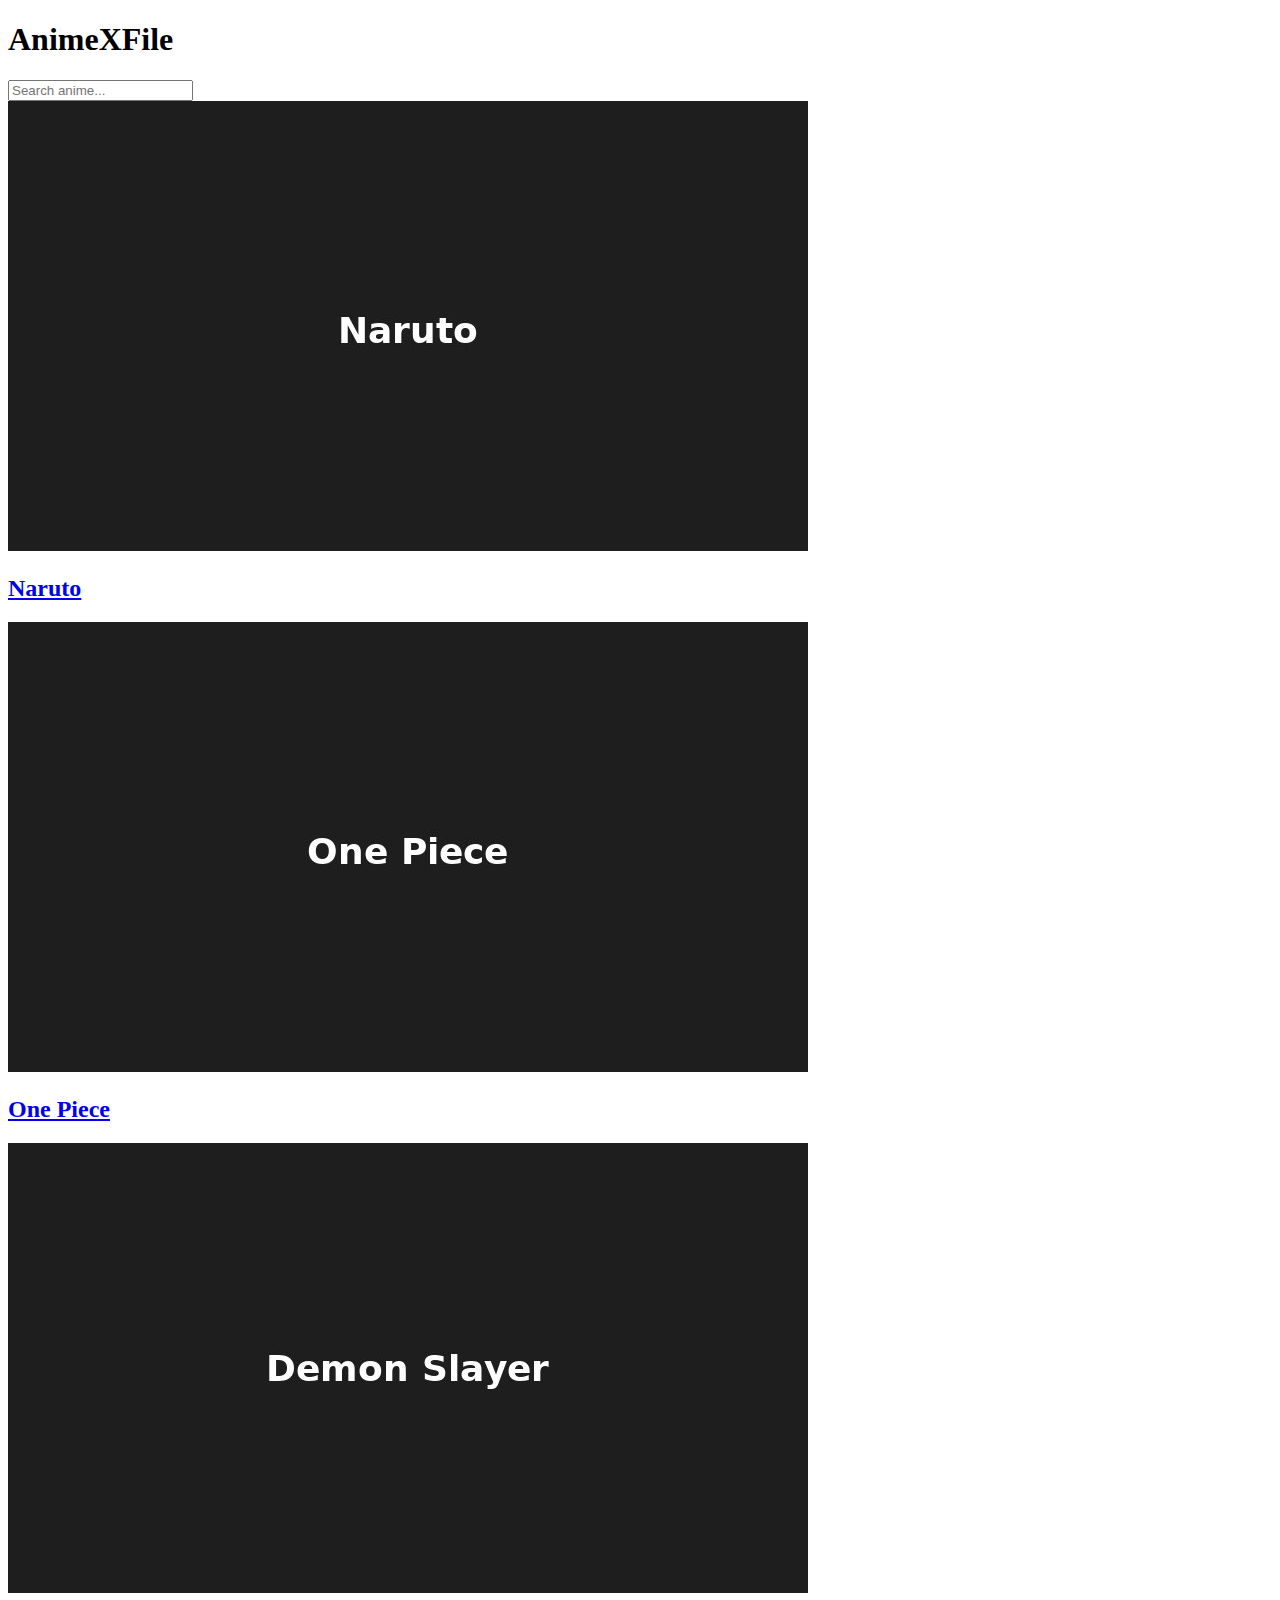
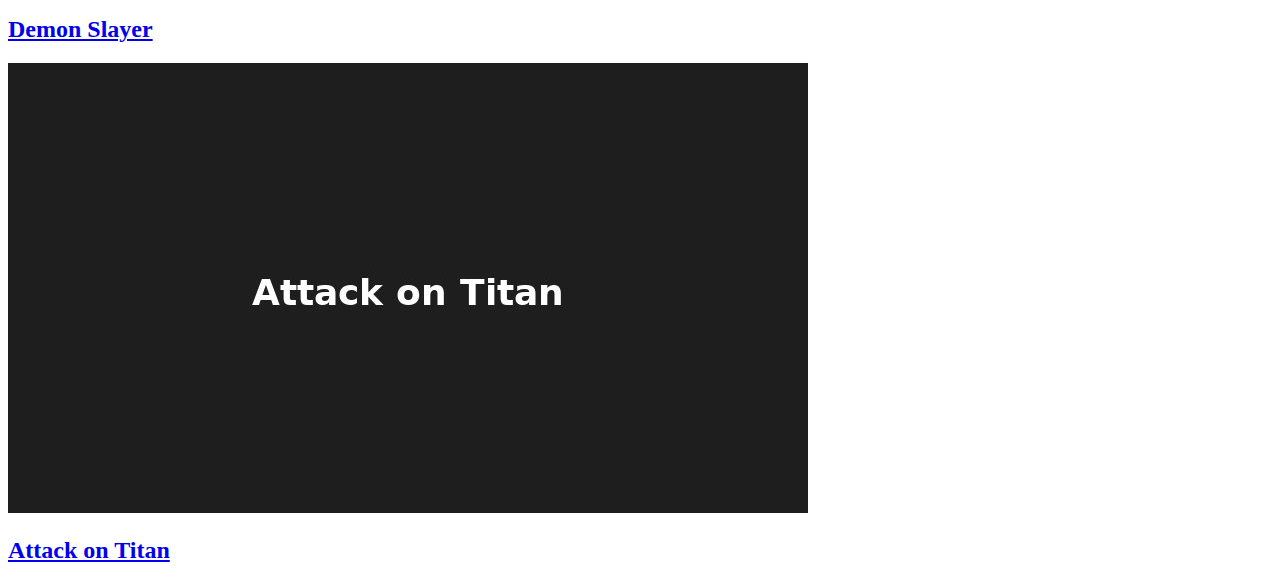
<file: Index.html>
<!DOCTYPE html>
<html lang="en">
<head>
  <meta charset="UTF-8">
  <meta name="viewport" content="width=device-width, initial-scale=1.0">
  <title>AnimeXFile</title>
  <link rel="stylesheet" href="css/style.css">
</head>
<body>
  <header>
    <h1>AnimeXFile</h1>
    <input type="text" id="search" placeholder="Search anime...">
  </header>

  <section class="anime-grid" id="animeList">
    <div class="anime-card">
      <a href="anime/naruto.html">
        <img src="images/naruto.jpg" alt="Naruto">
        <h2>Naruto</h2>
      </a>
    </div>

    <div class="anime-card">
      <a href="anime/onepiece.html">
        <img src="images/onepiece.jpg" alt="One Piece">
        <h2>One Piece</h2>
      </a>
    </div>

    <div class="anime-card">
      <a href="anime/demon-slayer.html">
        <img src="images/demon-slayer.jpg" alt="Demon Slayer">
        <h2>Demon Slayer</h2>
      </a>
    </div>

    <div class="anime-card">
      <a href="anime/attack-on-titan.html">
        <img src="images/aot.jpg" alt="Attack on Titan">
        <h2>Attack on Titan</h2>
      </a>
    </div>
  </section>

  <script src="script.js"></script>
</body>
</html>
</file>
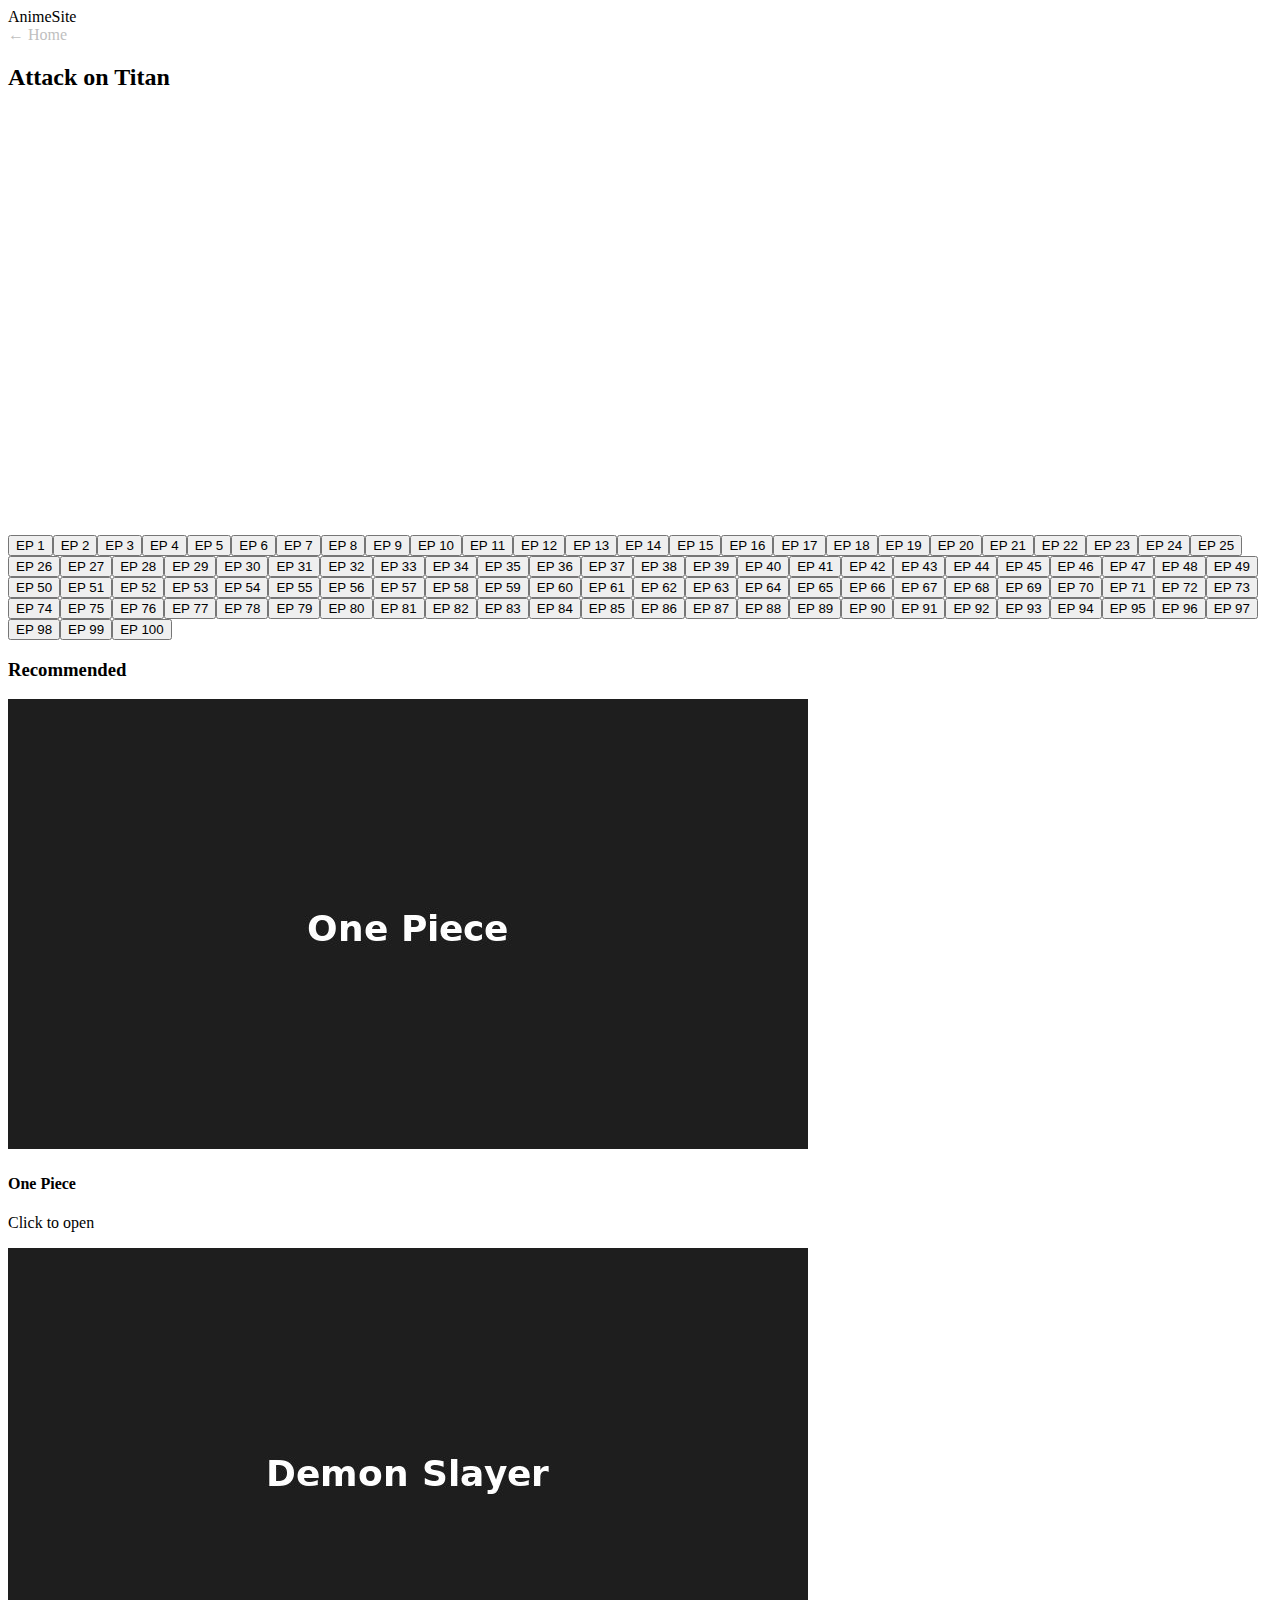
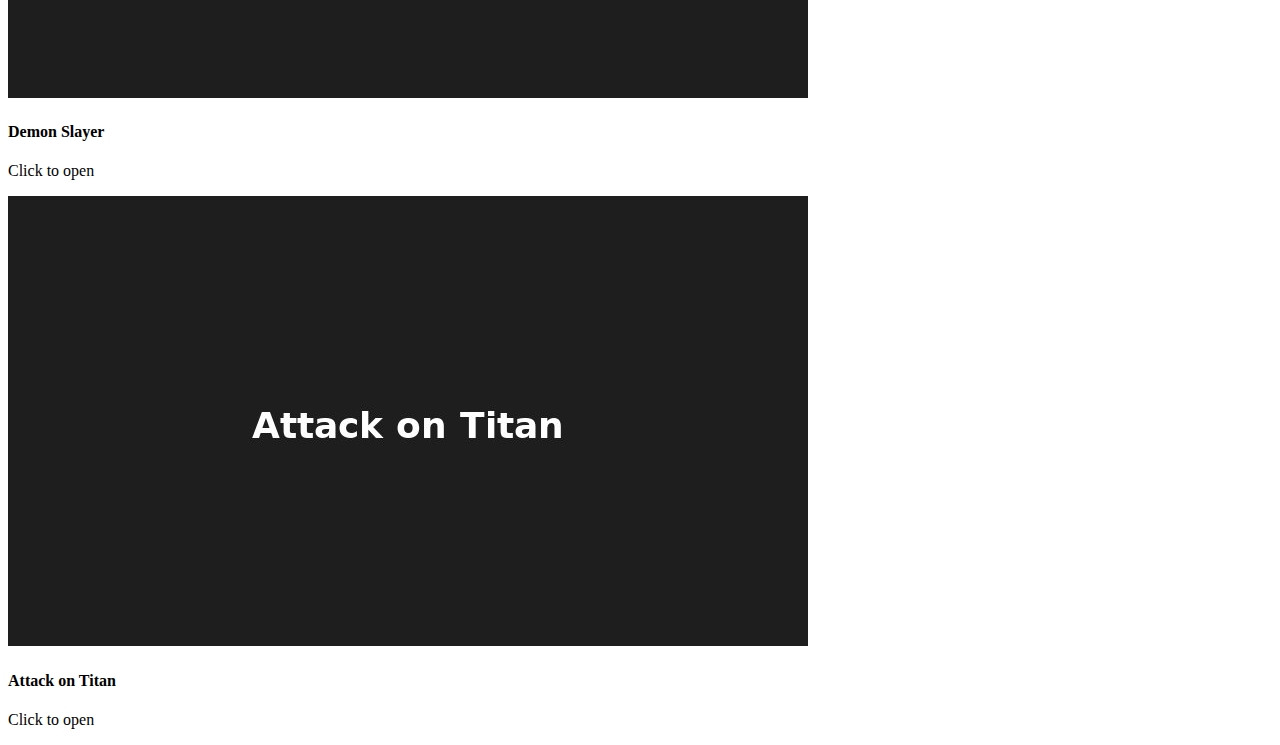
<file: anime/attack-on-titan.html>
<!DOCTYPE html>
<html lang="en">
<head>
<meta charset="utf-8" />
<meta name="viewport" content="width=device-width,initial-scale=1" />
<title>Attack on Titan — AnimeSite</title>
<link rel="stylesheet" href="../css/style.css" />
</head>
<body>
<header class="topbar">
  <div class="brand">AnimeSite</div>
  <a href="../index.html" style="color:#bfbfbf;text-decoration:none">← Home</a>
</header>

<div class="player-wrap">
  <div class="player">
    <h2>Attack on Titan</h2>
    <!-- iframe player -->
    <iframe id="playerFrame" src="https://short.icu/aotEXAMPLE?ep=1" width="100%" height="420" frameborder="0" allowfullscreen></iframe>

    <div class="ep-list" id="epList"></div>
  </div>

  <aside class="sidebar" id="sidebar">
    <h3>Recommended</h3>
    <div id="recoContainer"></div>
  </aside>
</div>

<script>
const episodes = ["https://short.icu/aotEXAMPLE?ep=1","https://short.icu/aotEXAMPLE?ep=2","https://short.icu/aotEXAMPLE?ep=3","https://short.icu/aotEXAMPLE?ep=4","https://short.icu/aotEXAMPLE?ep=5","https://short.icu/aotEXAMPLE?ep=6","https://short.icu/aotEXAMPLE?ep=7","https://short.icu/aotEXAMPLE?ep=8","https://short.icu/aotEXAMPLE?ep=9","https://short.icu/aotEXAMPLE?ep=10","https://short.icu/aotEXAMPLE?ep=11","https://short.icu/aotEXAMPLE?ep=12","https://short.icu/aotEXAMPLE?ep=13","https://short.icu/aotEXAMPLE?ep=14","https://short.icu/aotEXAMPLE?ep=15","https://short.icu/aotEXAMPLE?ep=16","https://short.icu/aotEXAMPLE?ep=17","https://short.icu/aotEXAMPLE?ep=18","https://short.icu/aotEXAMPLE?ep=19","https://short.icu/aotEXAMPLE?ep=20","https://short.icu/aotEXAMPLE?ep=21","https://short.icu/aotEXAMPLE?ep=22","https://short.icu/aotEXAMPLE?ep=23","https://short.icu/aotEXAMPLE?ep=24","https://short.icu/aotEXAMPLE?ep=25","https://short.icu/aotEXAMPLE?ep=26","https://short.icu/aotEXAMPLE?ep=27","https://short.icu/aotEXAMPLE?ep=28","https://short.icu/aotEXAMPLE?ep=29","https://short.icu/aotEXAMPLE?ep=30","https://short.icu/aotEXAMPLE?ep=31","https://short.icu/aotEXAMPLE?ep=32","https://short.icu/aotEXAMPLE?ep=33","https://short.icu/aotEXAMPLE?ep=34","https://short.icu/aotEXAMPLE?ep=35","https://short.icu/aotEXAMPLE?ep=36","https://short.icu/aotEXAMPLE?ep=37","https://short.icu/aotEXAMPLE?ep=38","https://short.icu/aotEXAMPLE?ep=39","https://short.icu/aotEXAMPLE?ep=40","https://short.icu/aotEXAMPLE?ep=41","https://short.icu/aotEXAMPLE?ep=42","https://short.icu/aotEXAMPLE?ep=43","https://short.icu/aotEXAMPLE?ep=44","https://short.icu/aotEXAMPLE?ep=45","https://short.icu/aotEXAMPLE?ep=46","https://short.icu/aotEXAMPLE?ep=47","https://short.icu/aotEXAMPLE?ep=48","https://short.icu/aotEXAMPLE?ep=49","https://short.icu/aotEXAMPLE?ep=50","https://short.icu/aotEXAMPLE?ep=51","https://short.icu/aotEXAMPLE?ep=52","https://short.icu/aotEXAMPLE?ep=53","https://short.icu/aotEXAMPLE?ep=54","https://short.icu/aotEXAMPLE?ep=55","https://short.icu/aotEXAMPLE?ep=56","https://short.icu/aotEXAMPLE?ep=57","https://short.icu/aotEXAMPLE?ep=58","https://short.icu/aotEXAMPLE?ep=59","https://short.icu/aotEXAMPLE?ep=60","https://short.icu/aotEXAMPLE?ep=61","https://short.icu/aotEXAMPLE?ep=62","https://short.icu/aotEXAMPLE?ep=63","https://short.icu/aotEXAMPLE?ep=64","https://short.icu/aotEXAMPLE?ep=65","https://short.icu/aotEXAMPLE?ep=66","https://short.icu/aotEXAMPLE?ep=67","https://short.icu/aotEXAMPLE?ep=68","https://short.icu/aotEXAMPLE?ep=69","https://short.icu/aotEXAMPLE?ep=70","https://short.icu/aotEXAMPLE?ep=71","https://short.icu/aotEXAMPLE?ep=72","https://short.icu/aotEXAMPLE?ep=73","https://short.icu/aotEXAMPLE?ep=74","https://short.icu/aotEXAMPLE?ep=75","https://short.icu/aotEXAMPLE?ep=76","https://short.icu/aotEXAMPLE?ep=77","https://short.icu/aotEXAMPLE?ep=78","https://short.icu/aotEXAMPLE?ep=79","https://short.icu/aotEXAMPLE?ep=80","https://short.icu/aotEXAMPLE?ep=81","https://short.icu/aotEXAMPLE?ep=82","https://short.icu/aotEXAMPLE?ep=83","https://short.icu/aotEXAMPLE?ep=84","https://short.icu/aotEXAMPLE?ep=85","https://short.icu/aotEXAMPLE?ep=86","https://short.icu/aotEXAMPLE?ep=87","https://short.icu/aotEXAMPLE?ep=88","https://short.icu/aotEXAMPLE?ep=89","https://short.icu/aotEXAMPLE?ep=90","https://short.icu/aotEXAMPLE?ep=91","https://short.icu/aotEXAMPLE?ep=92","https://short.icu/aotEXAMPLE?ep=93","https://short.icu/aotEXAMPLE?ep=94","https://short.icu/aotEXAMPLE?ep=95","https://short.icu/aotEXAMPLE?ep=96","https://short.icu/aotEXAMPLE?ep=97","https://short.icu/aotEXAMPLE?ep=98","https://short.icu/aotEXAMPLE?ep=99","https://short.icu/aotEXAMPLE?ep=100"];

const player = document.getElementById('playerFrame');
const epList = document.getElementById('epList');

function loadEpisode(i){
  player.src = episodes[i];
  document.querySelectorAll('.ep-btn').forEach(b=>b.classList.remove('active'));
  document.getElementById('epbtn-'+i).classList.add('active');
  player.scrollIntoView({behavior:'smooth', block:'center'});
}

// build list
episodes.forEach((link, idx) => {
  const btn = document.createElement('button');
  btn.className = 'ep-btn' + (idx===0 ? ' active' : '');
  btn.id = 'epbtn-' + idx;
  btn.textContent = 'EP ' + (idx+1);
  btn.onclick = () => loadEpisode(idx);
  epList.appendChild(btn);
});

// recommended
const reco = document.getElementById('recoContainer');
const recommendations = [
  {title:'One Piece', page:'onepiece.html', img:'../images/onepiece.jpg'},
  {title:'Demon Slayer', page:'demon-slayer.html', img:'../images/demon-slayer.jpg'},
  {title:'Attack on Titan', page:'attack-on-titan.html', img:'../images/aot.jpg'}
];
recommendations.forEach(r=>{
  const card = document.createElement('div');
  card.className = 'reco-card';
  card.innerHTML = `<img src="${r.img}" alt="${r.title}"><div class="video-info"><h4 class="reco-title">${r.title}</h4><p class="reco-sub">Click to open</p></div>`;
  card.onclick = ()=> location.href = '../anime/' + r.page;
  reco.appendChild(card);
});
</script>
</body>
</html>
</file>
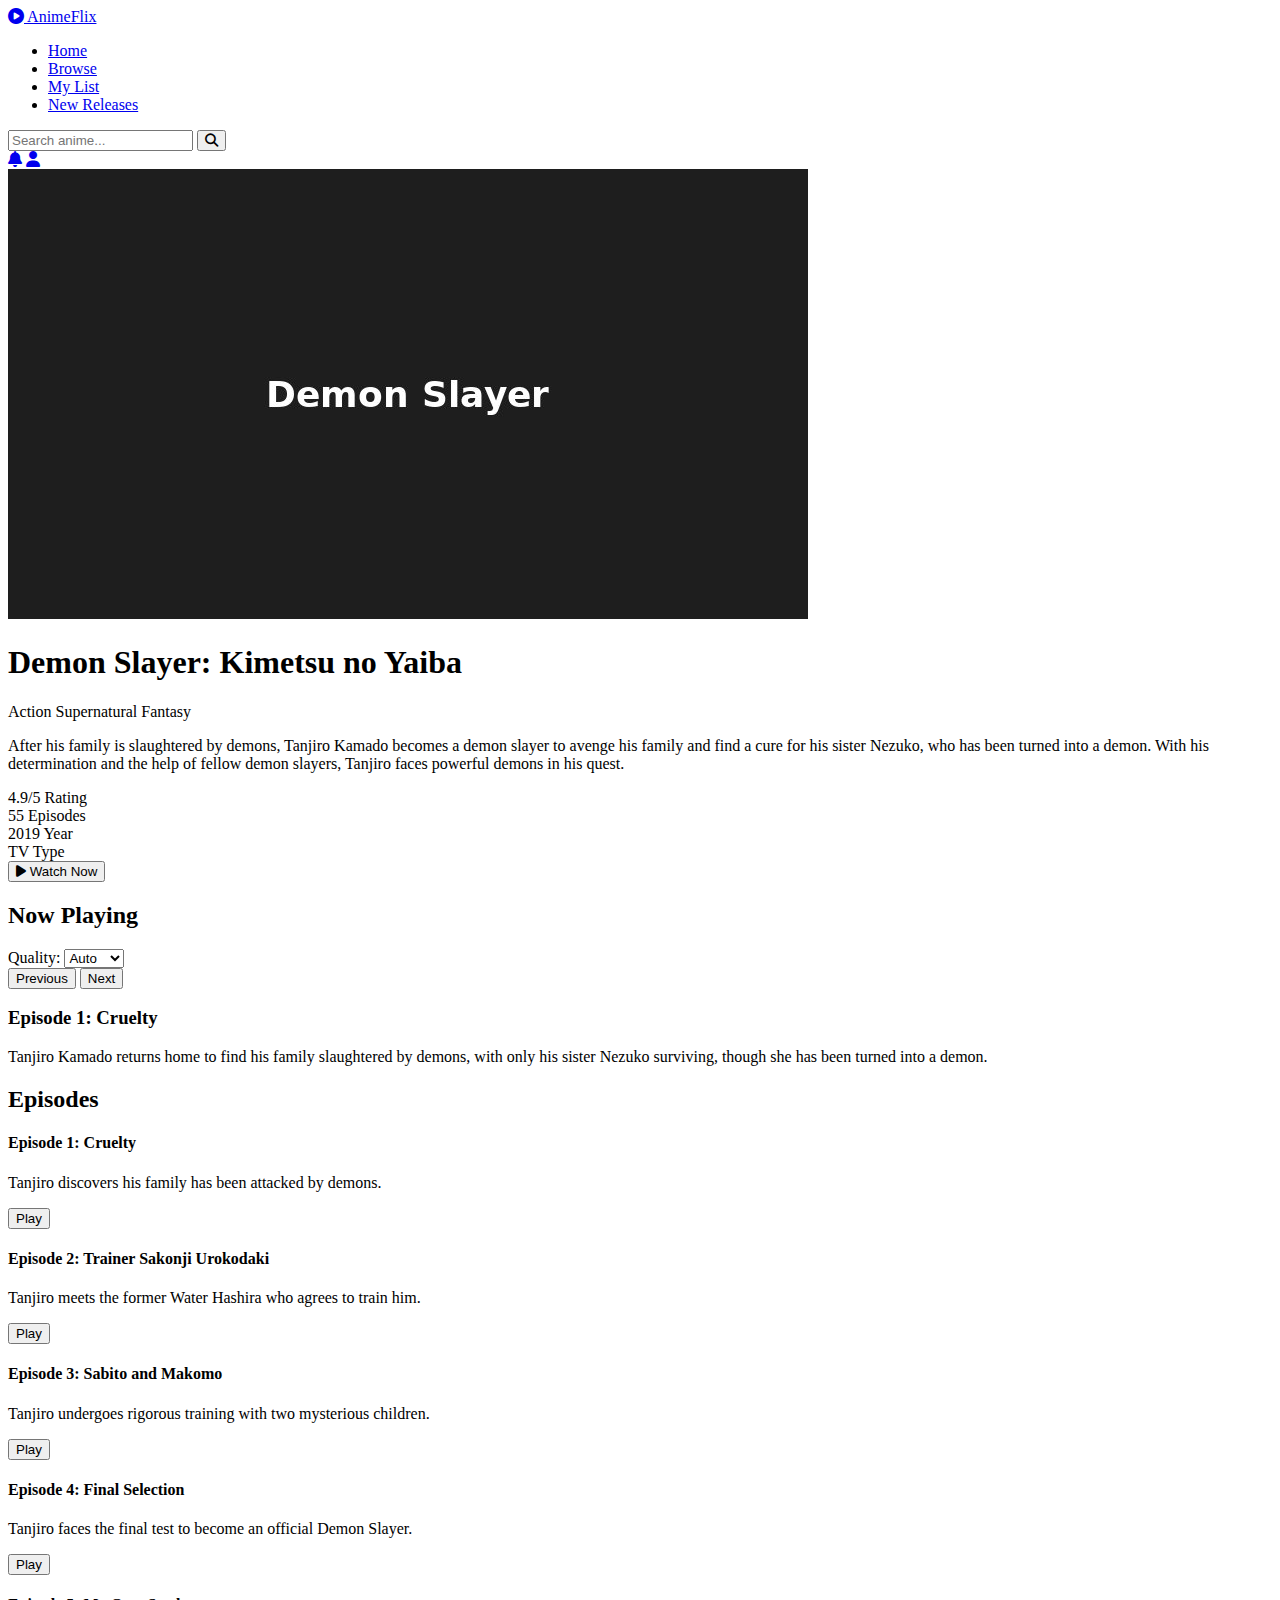
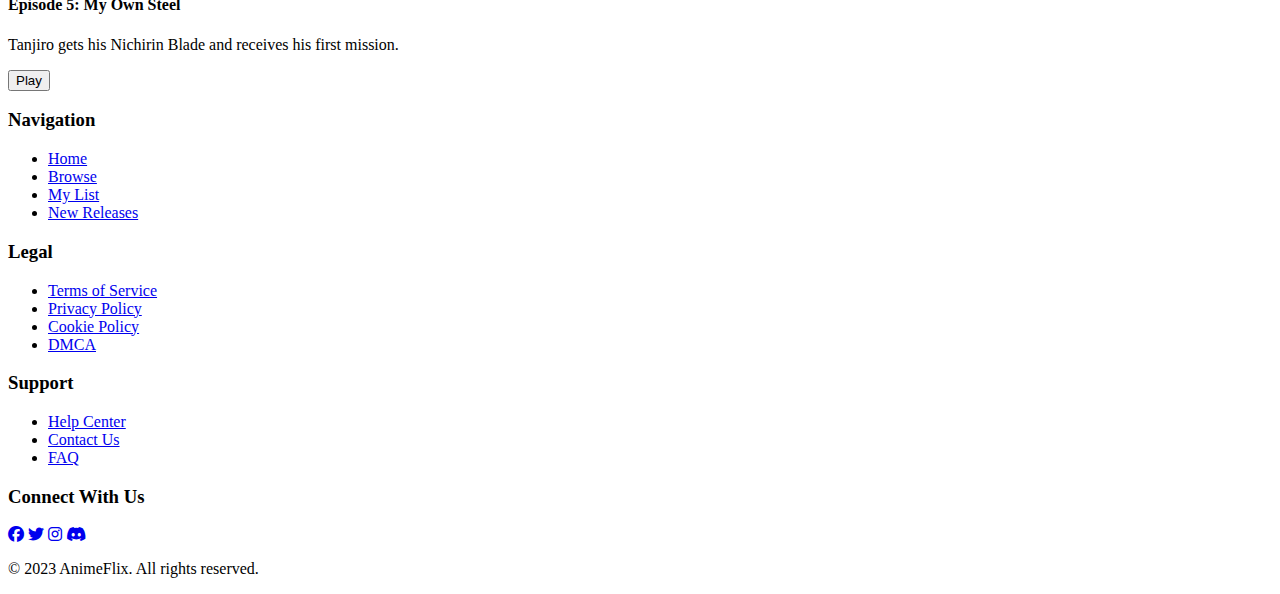
<file: anime/demon-slayer.html>
<!DOCTYPE html>
<html lang="en">
<head>
    <meta charset="UTF-8">
    <meta name="viewport" content="width=device-width, initial-scale=1.0">
    <title>Demon Slayer - AnimeFlix</title>
    <link rel="stylesheet" href="../css/style.css">
    <link rel="stylesheet" href="https://cdnjs.cloudflare.com/ajax/libs/font-awesome/6.4.0/css/all.min.css">
</head>
<body>
    <!-- Header -->
    <header id="header">
        <div class="container">
            <div class="header-content">
                <a href="../index.html" class="logo">
                    <i class="fas fa-play-circle"></i> AnimeFlix
                </a>
                
                <nav>
                    <ul>
                        <li><a href="../index.html">Home</a></li>
                        <li><a href="../index.html#browse">Browse</a></li>
                        <li><a href="../index.html#mylist">My List</a></li>
                        <li><a href="../index.html#new">New Releases</a></li>
                    </ul>
                </nav>
                
                <div class="search-container">
                    <input type="text" id="searchInput" placeholder="Search anime...">
                    <button id="searchBtn"><i class="fas fa-search"></i></button>
                    <div class="search-results" id="searchResults"></div>
                </div>
                
                <div class="user-actions">
                    <a href="#"><i class="fas fa-bell"></i></a>
                    <a href="#"><i class="fas fa-user"></i></a>
                </div>
            </div>
        </div>
    </header>

    <!-- Anime Detail -->
    <main class="container anime-detail">
        <div class="anime-header">
            <div class="anime-poster">
                <img src="../images/demon-slayer.jpg" alt="Demon Slayer">
            </div>
            <div class="anime-meta">
                <h1 class="anime-title">Demon Slayer: Kimetsu no Yaiba</h1>
                <div class="anime-genres">
                    <span class="genre-tag">Action</span>
                    <span class="genre-tag">Supernatural</span>
                    <span class="genre-tag">Fantasy</span>
                </div>
                <div class="anime-synopsis">
                    <p>After his family is slaughtered by demons, Tanjiro Kamado becomes a demon slayer to avenge his family and find a cure for his sister Nezuko, who has been turned into a demon. With his determination and the help of fellow demon slayers, Tanjiro faces powerful demons in his quest.</p>
                </div>
                <div class="anime-stats">
                    <div class="stat">
                        <span class="stat-value">4.9/5</span>
                        <span class="stat-label">Rating</span>
                    </div>
                    <div class="stat">
                        <span class="stat-value">55</span>
                        <span class="stat-label">Episodes</span>
                    </div>
                    <div class="stat">
                        <span class="stat-value">2019</span>
                        <span class="stat-label">Year</span>
                    </div>
                    <div class="stat">
                        <span class="stat-value">TV</span>
                        <span class="stat-label">Type</span>
                    </div>
                </div>
                <button class="watch-button" onclick="playEpisode(1, 'Episode 1: Cruelty', 'Tanjiro Kamado returns home to find his family slaughtered by demons, with only his sister Nezuko surviving, though she has been turned into a demon.')">
                    <i class="fas fa-play"></i> Watch Now
                </button>
            </div>
        </div>

        <!-- Video Player -->
        <section class="video-player-section">
            <h2 class="section-title">Now Playing</h2>
            <div class="video-container" id="videoContainer">
                <!-- Video player will be loaded here by JavaScript -->
            </div>
            <div class="video-controls">
                <div class="quality-selector">
                    <label for="quality">Quality: </label>
                    <select id="quality">
                        <option value="auto">Auto</option>
                        <option value="1080p">1080p</option>
                        <option value="720p">720p</option>
                        <option value="480p">480p</option>
                    </select>
                </div>
                <div class="playback-controls">
                    <button id="prevEpisode">Previous</button>
                    <button id="nextEpisode">Next</button>
                </div>
            </div>
            <div class="video-info">
                <h3 class="video-title" id="videoTitle">Episode 1: Cruelty</h3>
                <p class="video-description" id="videoDescription">Tanjiro Kamado returns home to find his family slaughtered by demons, with only his sister Nezuko surviving, though she has been turned into a demon.</p>
            </div>
        </section>

        <!-- Episode List -->
        <section class="episodes-section">
            <h2 class="section-title">Episodes</h2>
            <div class="episode-list">
                <div class="episode-item" data-episode="1" data-video-url="https://short.icu/MIcxKWDU5">
                    <div class="episode-info">
                        <h4>Episode 1: Cruelty</h4>
                        <p>Tanjiro discovers his family has been attacked by demons.</p>
                    </div>
                    <button class="episode-play">Play</button>
                </div>
                <div class="episode-item" data-episode="2" data-video-url="https://short.icu/MIcxKWDU5">
                    <div class="episode-info">
                        <h4>Episode 2: Trainer Sakonji Urokodaki</h4>
                        <p>Tanjiro meets the former Water Hashira who agrees to train him.</p>
                    </div>
                    <button class="episode-play">Play</button>
                </div>
                <div class="episode-item" data-episode="3" data-video-url="https://short.icu/MIcxKWDU5">
                    <div class="episode-info">
                        <h4>Episode 3: Sabito and Makomo</h4>
                        <p>Tanjiro undergoes rigorous training with two mysterious children.</p>
                    </div>
                    <button class="episode-play">Play</button>
                </div>
                <div class="episode-item" data-episode="4" data-video-url="https://short.icu/MIcxKWDU5">
                    <div class="episode-info">
                        <h4>Episode 4: Final Selection</h4>
                        <p>Tanjiro faces the final test to become an official Demon Slayer.</p>
                    </div>
                    <button class="episode-play">Play</button>
                </div>
                <div class="episode-item" data-episode="5" data-video-url="https://short.icu/MIcxKWDU5">
                    <div class="episode-info">
                        <h4>Episode 5: My Own Steel</h4>
                        <p>Tanjiro gets his Nichirin Blade and receives his first mission.</p>
                    </div>
                    <button class="episode-play">Play</button>
                </div>
            </div>
        </section>
    </main>

    <!-- Footer -->
    <footer>
        <div class="container">
            <div class="footer-content">
                <div class="footer-column">
                    <h3>Navigation</h3>
                    <ul>
                        <li><a href="../index.html">Home</a></li>
                        <li><a href="../index.html#browse">Browse</a></li>
                        <li><a href="../index.html#mylist">My List</a></li>
                        <li><a href="../index.html#new">New Releases</a></li>
                    </ul>
                </div>
                
                <div class="footer-column">
                    <h3>Legal</h3>
                    <ul>
                        <li><a href="#">Terms of Service</a></li>
                        <li><a href="#">Privacy Policy</a></li>
                        <li><a href="#">Cookie Policy</a></li>
                        <li><a href="#">DMCA</a></li>
                    </ul>
                </div>
                
                <div class="footer-column">
                    <h3>Support</h3>
                    <ul>
                        <li><a href="#">Help Center</a></li>
                        <li><a href="#">Contact Us</a></li>
                        <li><a href="#">FAQ</a></li>
                    </ul>
                </div>
                
                <div class="footer-column">
                    <h3>Connect With Us</h3>
                    <div class="social-links">
                        <a href="#"><i class="fab fa-facebook"></i></a>
                        <a href="#"><i class="fab fa-twitter"></i></a>
                        <a href="#"><i class="fab fa-instagram"></i></a>
                        <a href="#"><i class="fab fa-discord"></i></a>
                    </div>
                </div>
            </div>
            
            <div class="copyright">
                <p>&copy; 2023 AnimeFlix. All rights reserved.</p>
            </div>
        </div>
    </footer>

    <script src="../script.js"></script>
</body>
</html>
</file>
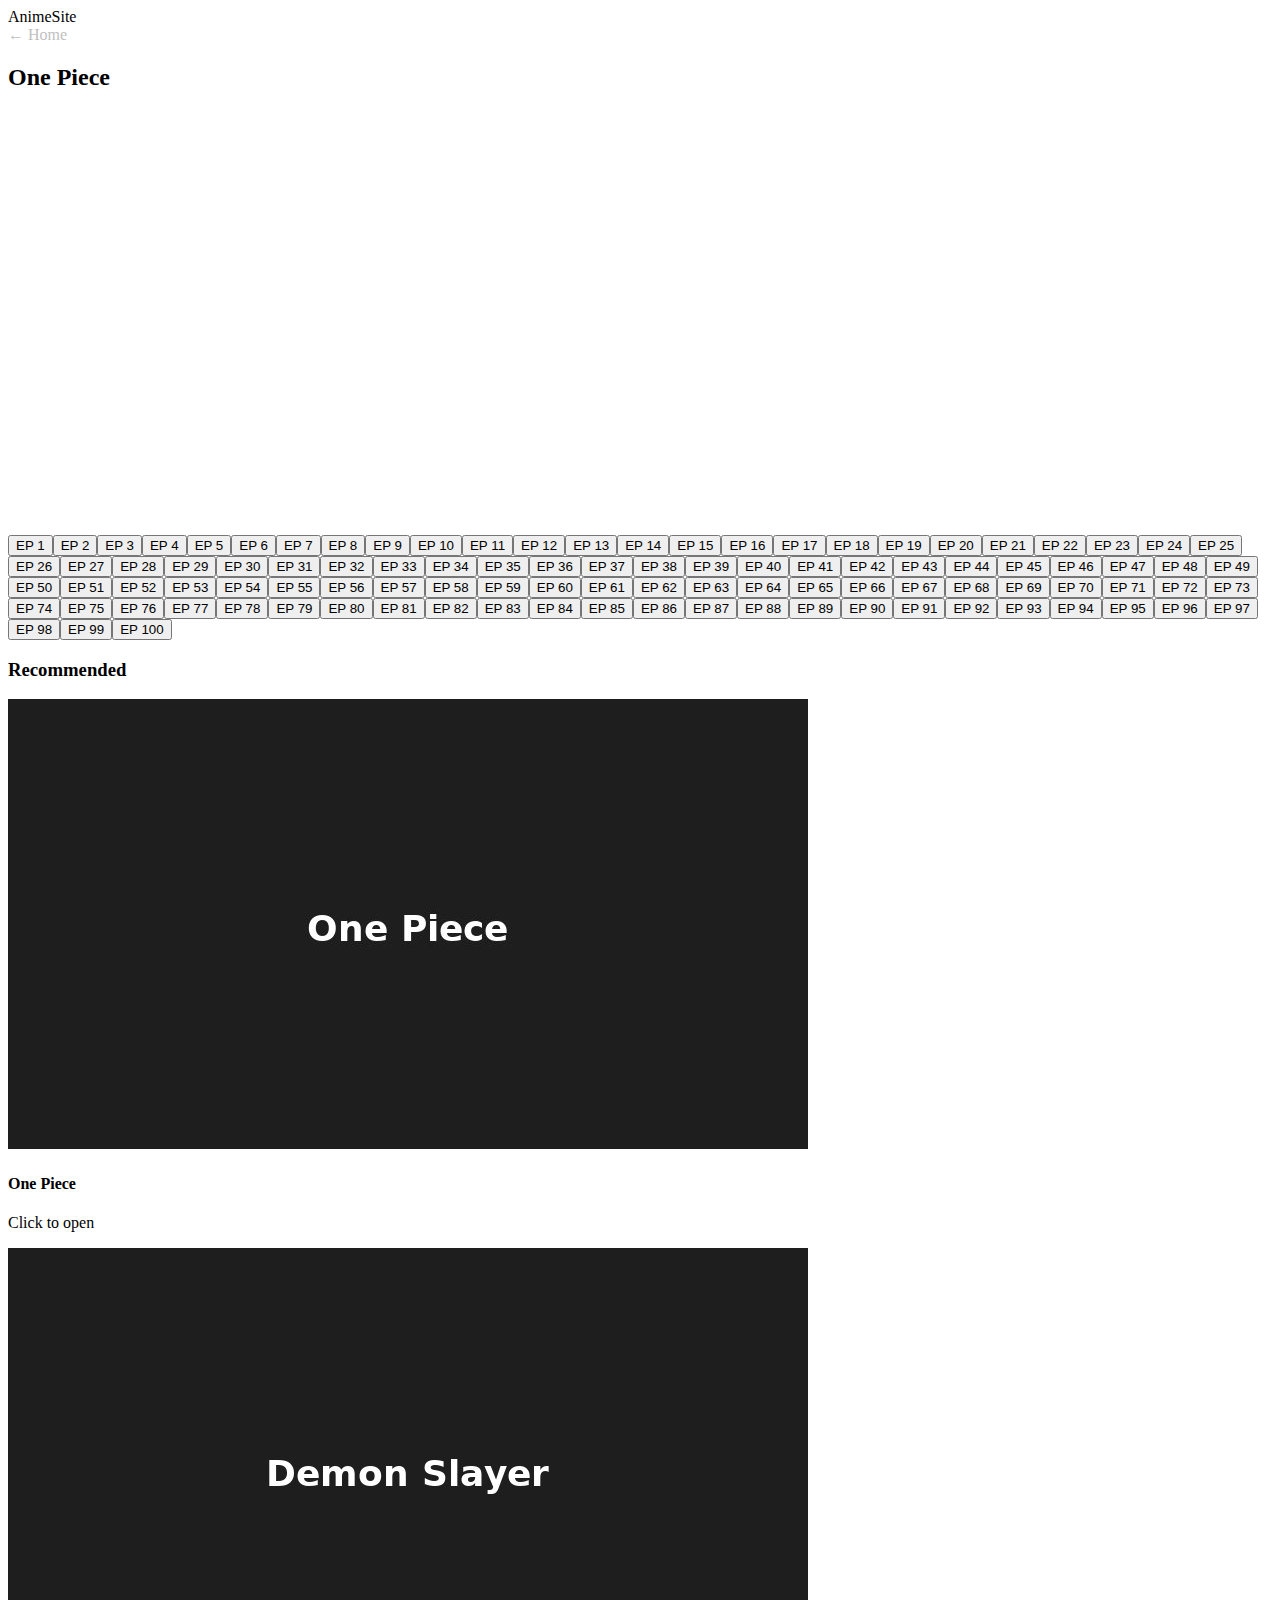
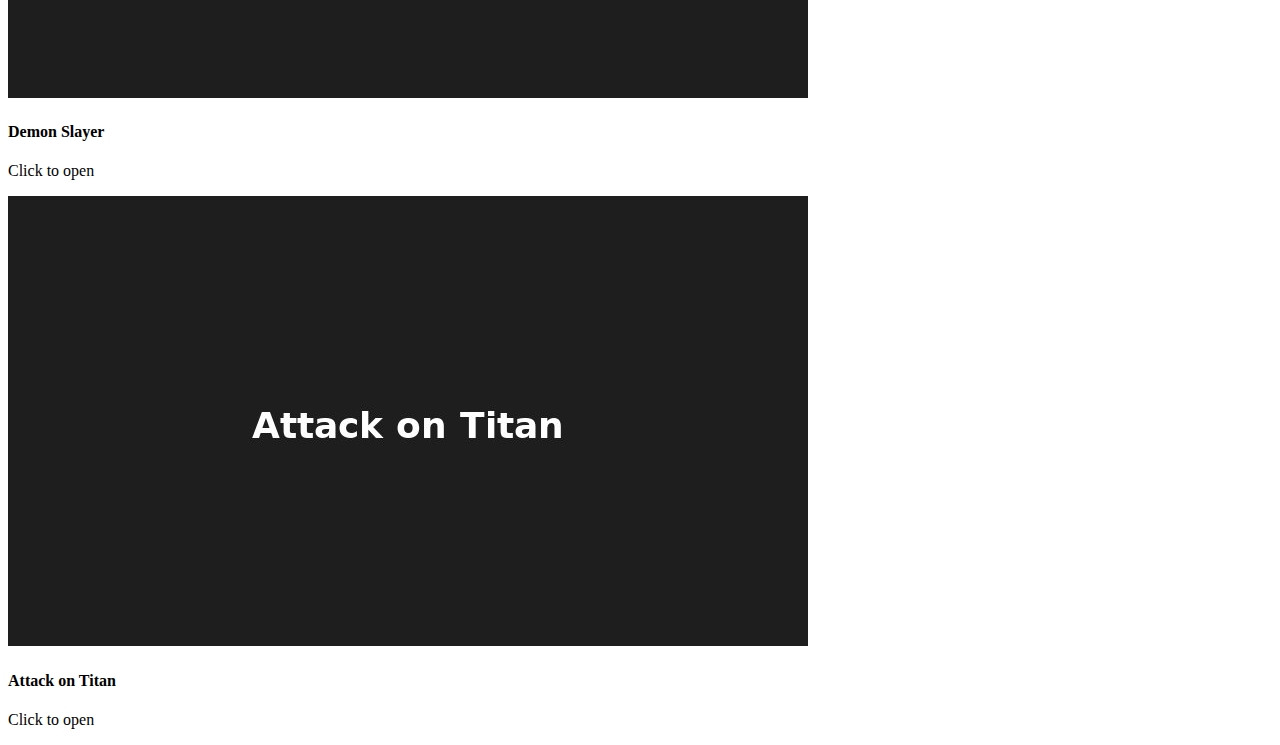
<file: anime/onepiece.html>
<!DOCTYPE html>
<html lang="en">
<head>
<meta charset="utf-8" />
<meta name="viewport" content="width=device-width,initial-scale=1" />
<title>One Piece — AnimeSite</title>
<link rel="stylesheet" href="../css/style.css" />
</head>
<body>
<header class="topbar">
  <div class="brand">AnimeSite</div>
  <a href="../index.html" style="color:#bfbfbf;text-decoration:none">← Home</a>
</header>

<div class="player-wrap">
  <div class="player">
    <h2>One Piece</h2>
    <!-- iframe player -->
    <iframe id="playerFrame" src="https://short.icu/gMIDVCgEQ?ep=1" width="100%" height="420" frameborder="0" allowfullscreen></iframe>

    <div class="ep-list" id="epList"></div>
  </div>

  <aside class="sidebar" id="sidebar">
    <h3>Recommended</h3>
    <div id="recoContainer"></div>
  </aside>
</div>

<script>
const episodes = ["https://short.icu/gMIDVCgEQ?ep=1","https://short.icu/gMIDVCgEQ?ep=2","https://short.icu/gMIDVCgEQ?ep=3","https://short.icu/gMIDVCgEQ?ep=4","https://short.icu/gMIDVCgEQ?ep=5","https://short.icu/gMIDVCgEQ?ep=6","https://short.icu/gMIDVCgEQ?ep=7","https://short.icu/gMIDVCgEQ?ep=8","https://short.icu/gMIDVCgEQ?ep=9","https://short.icu/gMIDVCgEQ?ep=10","https://short.icu/gMIDVCgEQ?ep=11","https://short.icu/gMIDVCgEQ?ep=12","https://short.icu/gMIDVCgEQ?ep=13","https://short.icu/gMIDVCgEQ?ep=14","https://short.icu/gMIDVCgEQ?ep=15","https://short.icu/gMIDVCgEQ?ep=16","https://short.icu/gMIDVCgEQ?ep=17","https://short.icu/gMIDVCgEQ?ep=18","https://short.icu/gMIDVCgEQ?ep=19","https://short.icu/gMIDVCgEQ?ep=20","https://short.icu/gMIDVCgEQ?ep=21","https://short.icu/gMIDVCgEQ?ep=22","https://short.icu/gMIDVCgEQ?ep=23","https://short.icu/gMIDVCgEQ?ep=24","https://short.icu/gMIDVCgEQ?ep=25","https://short.icu/gMIDVCgEQ?ep=26","https://short.icu/gMIDVCgEQ?ep=27","https://short.icu/gMIDVCgEQ?ep=28","https://short.icu/gMIDVCgEQ?ep=29","https://short.icu/gMIDVCgEQ?ep=30","https://short.icu/gMIDVCgEQ?ep=31","https://short.icu/gMIDVCgEQ?ep=32","https://short.icu/gMIDVCgEQ?ep=33","https://short.icu/gMIDVCgEQ?ep=34","https://short.icu/gMIDVCgEQ?ep=35","https://short.icu/gMIDVCgEQ?ep=36","https://short.icu/gMIDVCgEQ?ep=37","https://short.icu/gMIDVCgEQ?ep=38","https://short.icu/gMIDVCgEQ?ep=39","https://short.icu/gMIDVCgEQ?ep=40","https://short.icu/gMIDVCgEQ?ep=41","https://short.icu/gMIDVCgEQ?ep=42","https://short.icu/gMIDVCgEQ?ep=43","https://short.icu/gMIDVCgEQ?ep=44","https://short.icu/gMIDVCgEQ?ep=45","https://short.icu/gMIDVCgEQ?ep=46","https://short.icu/gMIDVCgEQ?ep=47","https://short.icu/gMIDVCgEQ?ep=48","https://short.icu/gMIDVCgEQ?ep=49","https://short.icu/gMIDVCgEQ?ep=50","https://short.icu/gMIDVCgEQ?ep=51","https://short.icu/gMIDVCgEQ?ep=52","https://short.icu/gMIDVCgEQ?ep=53","https://short.icu/gMIDVCgEQ?ep=54","https://short.icu/gMIDVCgEQ?ep=55","https://short.icu/gMIDVCgEQ?ep=56","https://short.icu/gMIDVCgEQ?ep=57","https://short.icu/gMIDVCgEQ?ep=58","https://short.icu/gMIDVCgEQ?ep=59","https://short.icu/gMIDVCgEQ?ep=60","https://short.icu/gMIDVCgEQ?ep=61","https://short.icu/gMIDVCgEQ?ep=62","https://short.icu/gMIDVCgEQ?ep=63","https://short.icu/gMIDVCgEQ?ep=64","https://short.icu/gMIDVCgEQ?ep=65","https://short.icu/gMIDVCgEQ?ep=66","https://short.icu/gMIDVCgEQ?ep=67","https://short.icu/gMIDVCgEQ?ep=68","https://short.icu/gMIDVCgEQ?ep=69","https://short.icu/gMIDVCgEQ?ep=70","https://short.icu/gMIDVCgEQ?ep=71","https://short.icu/gMIDVCgEQ?ep=72","https://short.icu/gMIDVCgEQ?ep=73","https://short.icu/gMIDVCgEQ?ep=74","https://short.icu/gMIDVCgEQ?ep=75","https://short.icu/gMIDVCgEQ?ep=76","https://short.icu/gMIDVCgEQ?ep=77","https://short.icu/gMIDVCgEQ?ep=78","https://short.icu/gMIDVCgEQ?ep=79","https://short.icu/gMIDVCgEQ?ep=80","https://short.icu/gMIDVCgEQ?ep=81","https://short.icu/gMIDVCgEQ?ep=82","https://short.icu/gMIDVCgEQ?ep=83","https://short.icu/gMIDVCgEQ?ep=84","https://short.icu/gMIDVCgEQ?ep=85","https://short.icu/gMIDVCgEQ?ep=86","https://short.icu/gMIDVCgEQ?ep=87","https://short.icu/gMIDVCgEQ?ep=88","https://short.icu/gMIDVCgEQ?ep=89","https://short.icu/gMIDVCgEQ?ep=90","https://short.icu/gMIDVCgEQ?ep=91","https://short.icu/gMIDVCgEQ?ep=92","https://short.icu/gMIDVCgEQ?ep=93","https://short.icu/gMIDVCgEQ?ep=94","https://short.icu/gMIDVCgEQ?ep=95","https://short.icu/gMIDVCgEQ?ep=96","https://short.icu/gMIDVCgEQ?ep=97","https://short.icu/gMIDVCgEQ?ep=98","https://short.icu/gMIDVCgEQ?ep=99","https://short.icu/gMIDVCgEQ?ep=100"];

const player = document.getElementById('playerFrame');
const epList = document.getElementById('epList');

function loadEpisode(i){
  player.src = episodes[i];
  document.querySelectorAll('.ep-btn').forEach(b=>b.classList.remove('active'));
  document.getElementById('epbtn-'+i).classList.add('active');
  player.scrollIntoView({behavior:'smooth', block:'center'});
}

// build list
episodes.forEach((link, idx) => {
  const btn = document.createElement('button');
  btn.className = 'ep-btn' + (idx===0 ? ' active' : '');
  btn.id = 'epbtn-' + idx;
  btn.textContent = 'EP ' + (idx+1);
  btn.onclick = () => loadEpisode(idx);
  epList.appendChild(btn);
});

// recommended
const reco = document.getElementById('recoContainer');
const recommendations = [
  {title:'One Piece', page:'onepiece.html', img:'../images/onepiece.jpg'},
  {title:'Demon Slayer', page:'demon-slayer.html', img:'../images/demon-slayer.jpg'},
  {title:'Attack on Titan', page:'attack-on-titan.html', img:'../images/aot.jpg'}
];
recommendations.forEach(r=>{
  const card = document.createElement('div');
  card.className = 'reco-card';
  card.innerHTML = `<img src="${r.img}" alt="${r.title}"><div class="video-info"><h4 class="reco-title">${r.title}</h4><p class="reco-sub">Click to open</p></div>`;
  card.onclick = ()=> location.href = '../anime/' + r.page;
  reco.appendChild(card);
});
</script>
</body>
</html>
</file>
<file: css/style.css>

</file>
